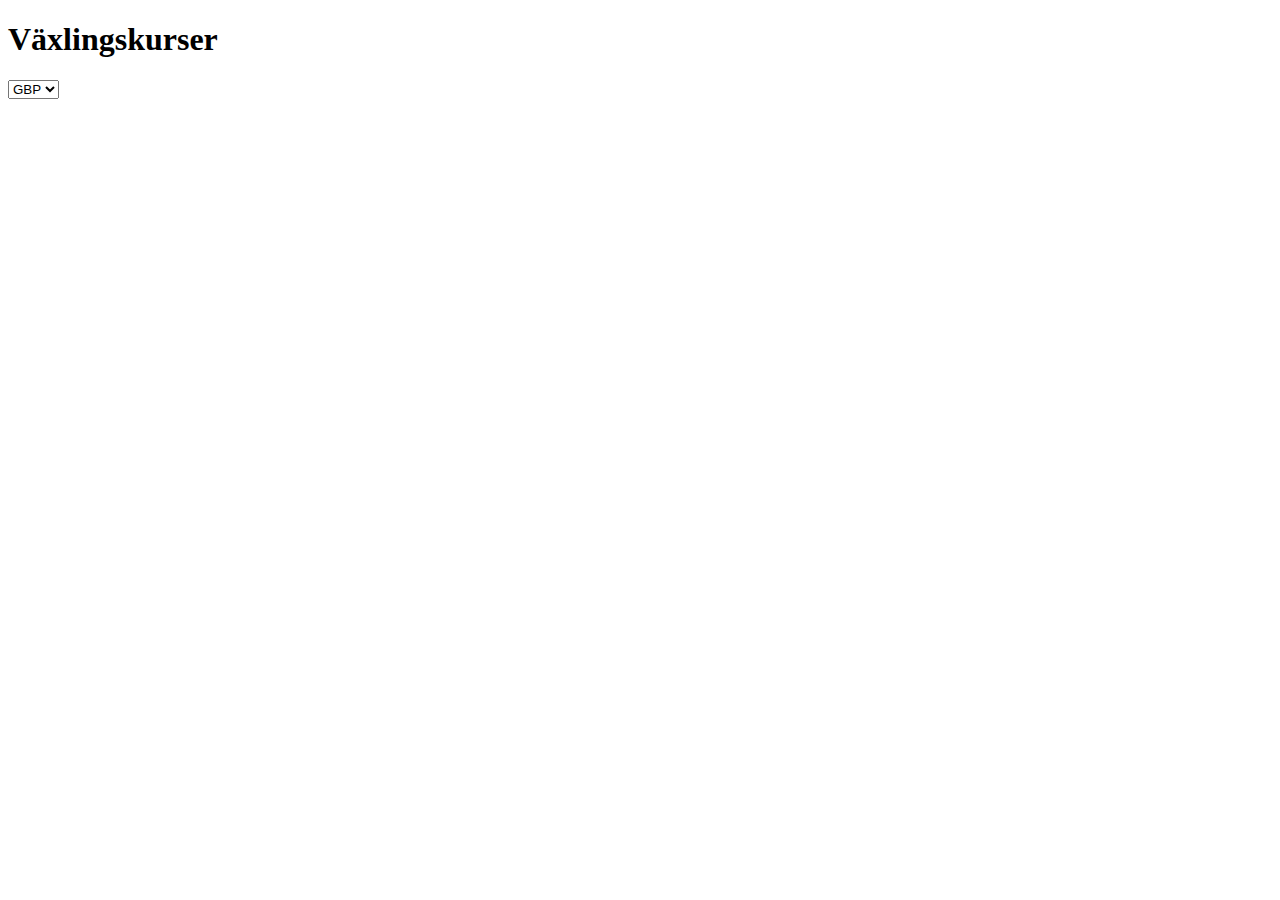
<file: exchange_rates.html>
<!DOCTYPE html>
<html lang="en" dir="ltr">
  <head>
    <meta charset="utf-8">
    <title>Exchange Rates</title>
  </head>
  <body>

<h1>Växlingskurser</h1>
<ul>

</ul>

<select class="" name="baseRate" id="baseRate">
  <option value="GBP">GBP</option>
  <option value="SEK">SEK</option>
  <option value="NOK">NOK</option>
  <option value="RUB">RUB</option>
  <option value="NZD">NZD</option>
  <option value="TRY">TRY</option>

</select>

  </body>
  <script type="text/javascript" src="ajax2.js">
  </script>
</html>
</file>
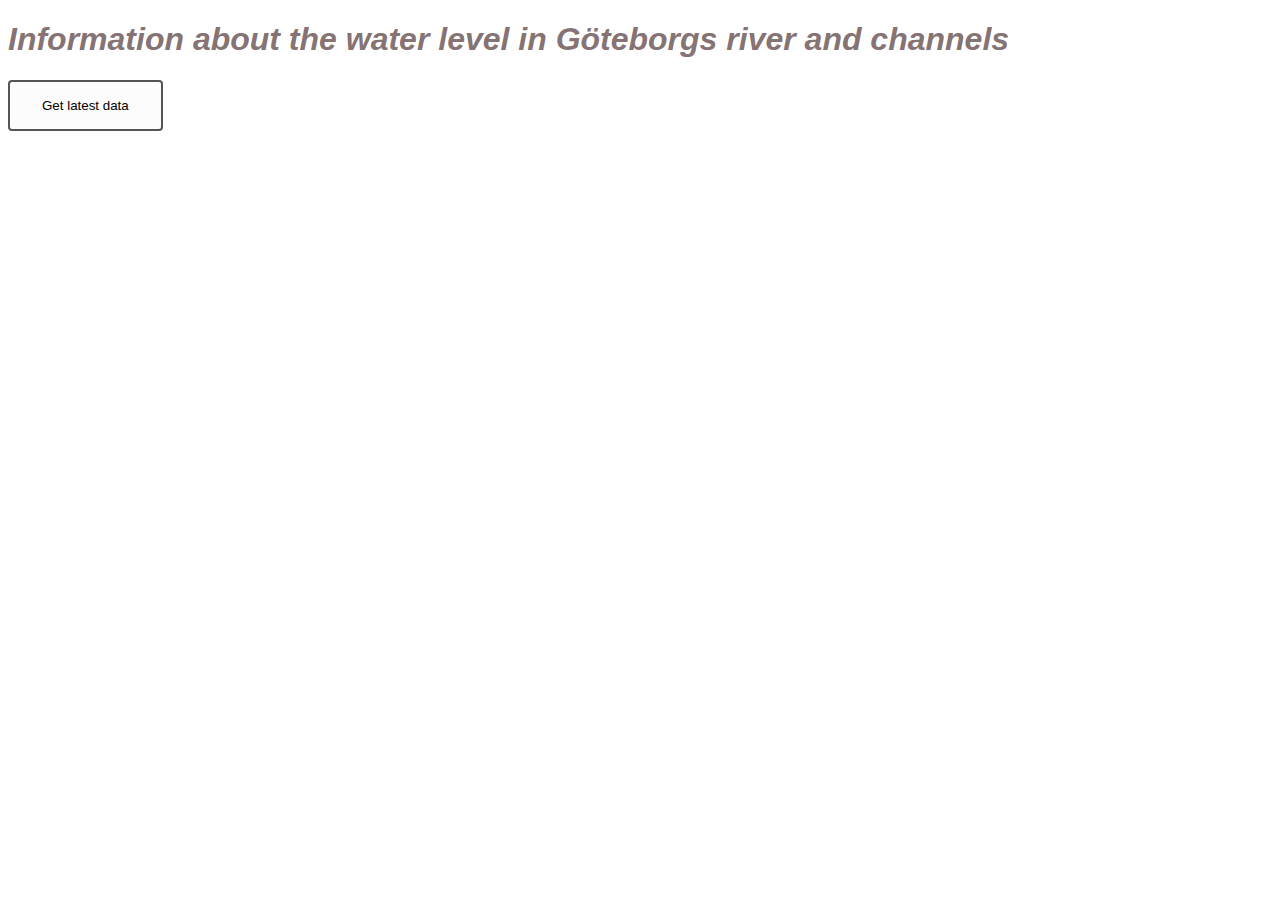
<file: Riverservice.html>
<!DOCTYPE html>
<html lang="en">
<head>
    <link rel="stylesheet" href="river.css">
    <meta charset="UTF-8">
    <title>River Service</title>
</head>
<body>

<h1>Information about the water level in Göteborgs river and channels</h1>

<button type="button" name="button">Get latest data</button>

<ol>

</ol>

<div id="site">

</div>

</body>

<script type="text/javascript" src="Riverservice.js"></script>

</html>
</file>
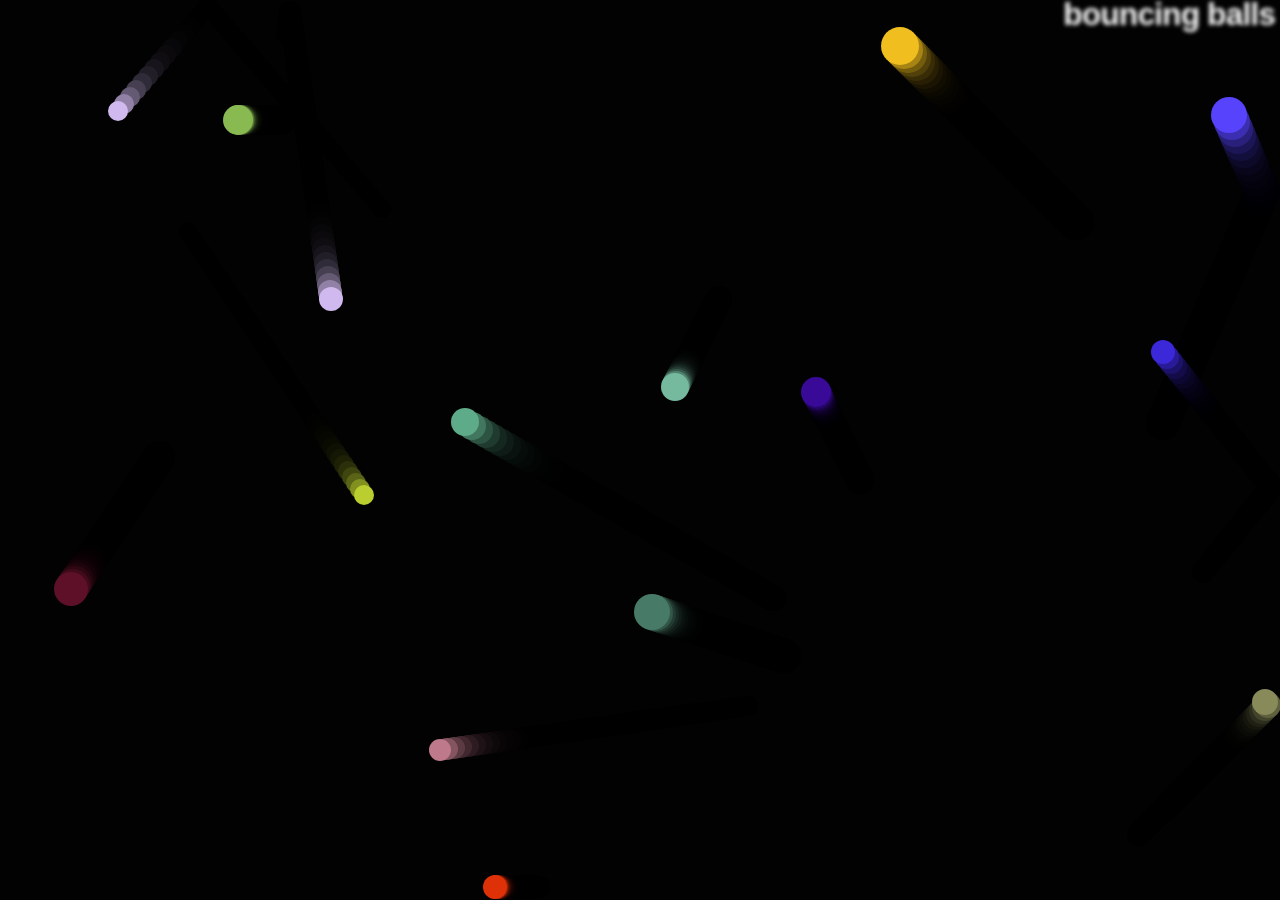
<file: Bouncing balls/bbindex.html>
<!DOCTYPE html>
<html>
  <head>
    <meta charset="utf-8">
    <title>Bouncing balls</title>
    <link rel="stylesheet" href="bbstyle.css">
  </head>

  <body>
    <h1>bouncing balls</h1>
    <canvas></canvas>

    <script src="main.js"></script>
  </body>
</html>
</file>
<file: river.css>
body{
    font-family: sans-serif;
    background: url("https://upload.wikimedia.org/wikipedia/commons/b/bd/Misty_river.JPG");
    background-size: cover;
}

h1 {
  font: Georgia, sans-serif;
  color: rgba(101, 76, 76, 0.8);
  font-style: italic;
}

button{
  padding: 16px 32px;
  text-align: center;
  border-radius: 4px;
  background-color: rgba(250, 250, 250, 0.5);
  color: black;
  border: 2px solid #555555;
}

button:hover {
  background-color: #555555;
  color: white;
}
</file>
<file: Bouncing balls/bbstyle.css>
html, body {
  margin: 0;
}

html {
  font-family: 'Helvetica Neue', Helvetica, Arial, sans-serif;
  height: 100%;
}

body {
  overflow: hidden;
  height: inherit;
}

h1 {
  font-size: 2rem;
  letter-spacing: -1px;
  position: absolute;
  margin: 0;
  top: -4px;
  right: 5px;

  color: transparent;
  text-shadow: 0 0 4px white;
}
</file>
